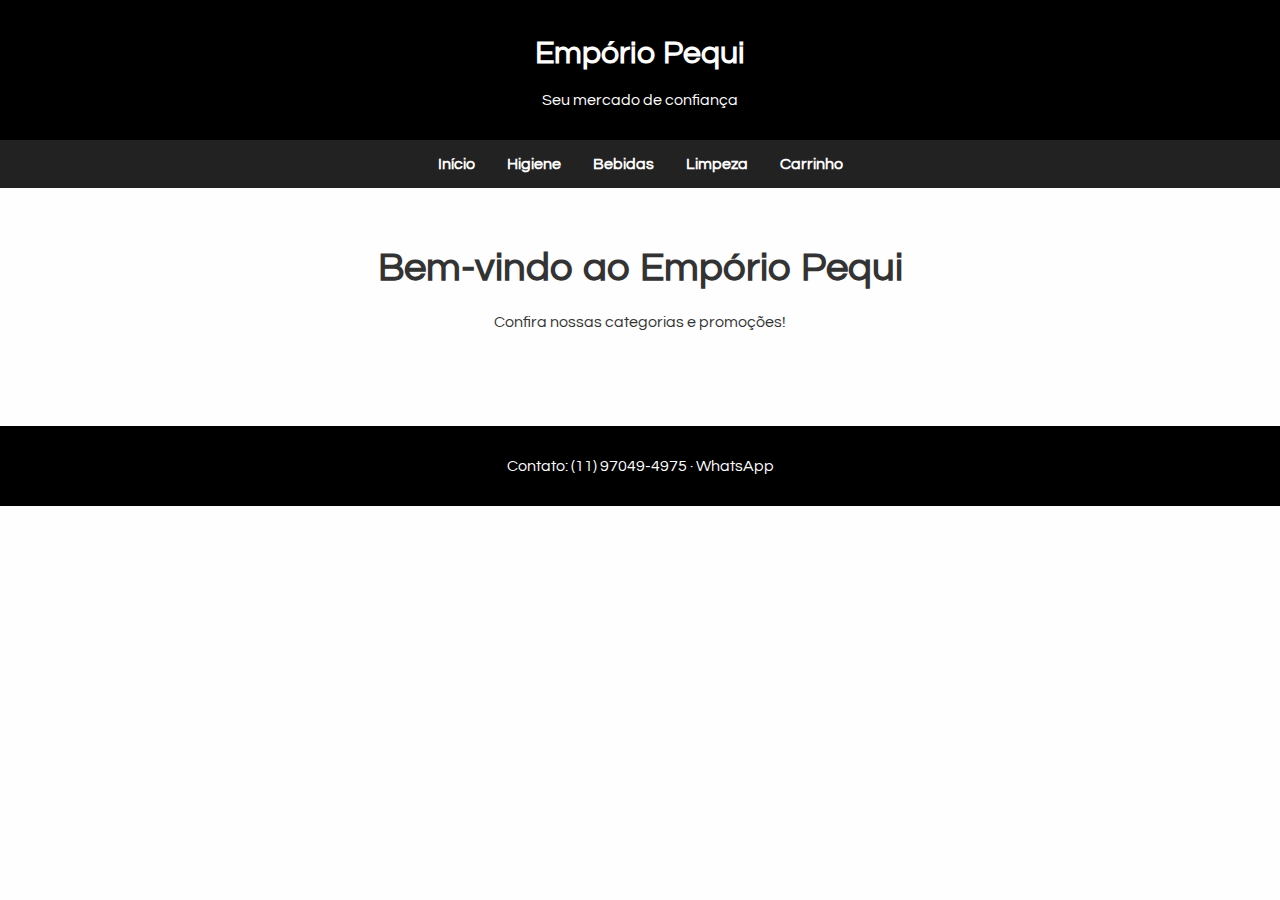
<file: index.html>
<!DOCTYPE html>
<html lang="pt-br">
<head>
  <meta charset="UTF-8" />
  <meta name="viewport" content="width=device-width, initial-scale=1.0" />
  <title>Empório Pequi</title>
  <link href="https://fonts.googleapis.com/css2?family=Questrial&display=swap" rel="stylesheet">
  <style>
    body {
      font-family: 'Questrial', sans-serif;
      margin: 0;
      background-color: #fefefe;
      color: #333;
    }
    header {
      background-color: #000;
      color: #fff;
      padding: 1em;
      text-align: center;
    }
    nav {
      background-color: #222;
      display: flex;
      justify-content: center;
      gap: 2em;
      padding: 1em 0;
    }
    nav a {
      color: white;
      text-decoration: none;
      font-weight: bold;
    }
    nav a:hover {
      text-decoration: underline;
    }
    .hero {
      text-align: center;
      padding: 2em;
    }
    .hero h1 {
      font-size: 2.5em;
    }
    footer {
      background-color: #000;
      color: #fff;
      text-align: center;
      padding: 1em;
      margin-top: 3em;
    }
  </style>
</head>
<body>
  <header>
    <h1>Empório Pequi</h1>
    <p>Seu mercado de confiança</p>
  </header>
  <nav>
    <a href="index.html">Início</a>
    <a href="higiene.html">Higiene</a>
    <a href="bebidas.html">Bebidas</a>
    <a href="limpeza.html">Limpeza</a>
    <a href="carrinho.html">Carrinho</a>
  </nav>
  <div class="hero">
    <h1>Bem-vindo ao Empório Pequi</h1>
    <p>Confira nossas categorias e promoções!</p>
  </div>
  <footer>
    <p>Contato: (11) 97049-4975 · WhatsApp</p>
  </footer>
</body>
</html>
</file>
